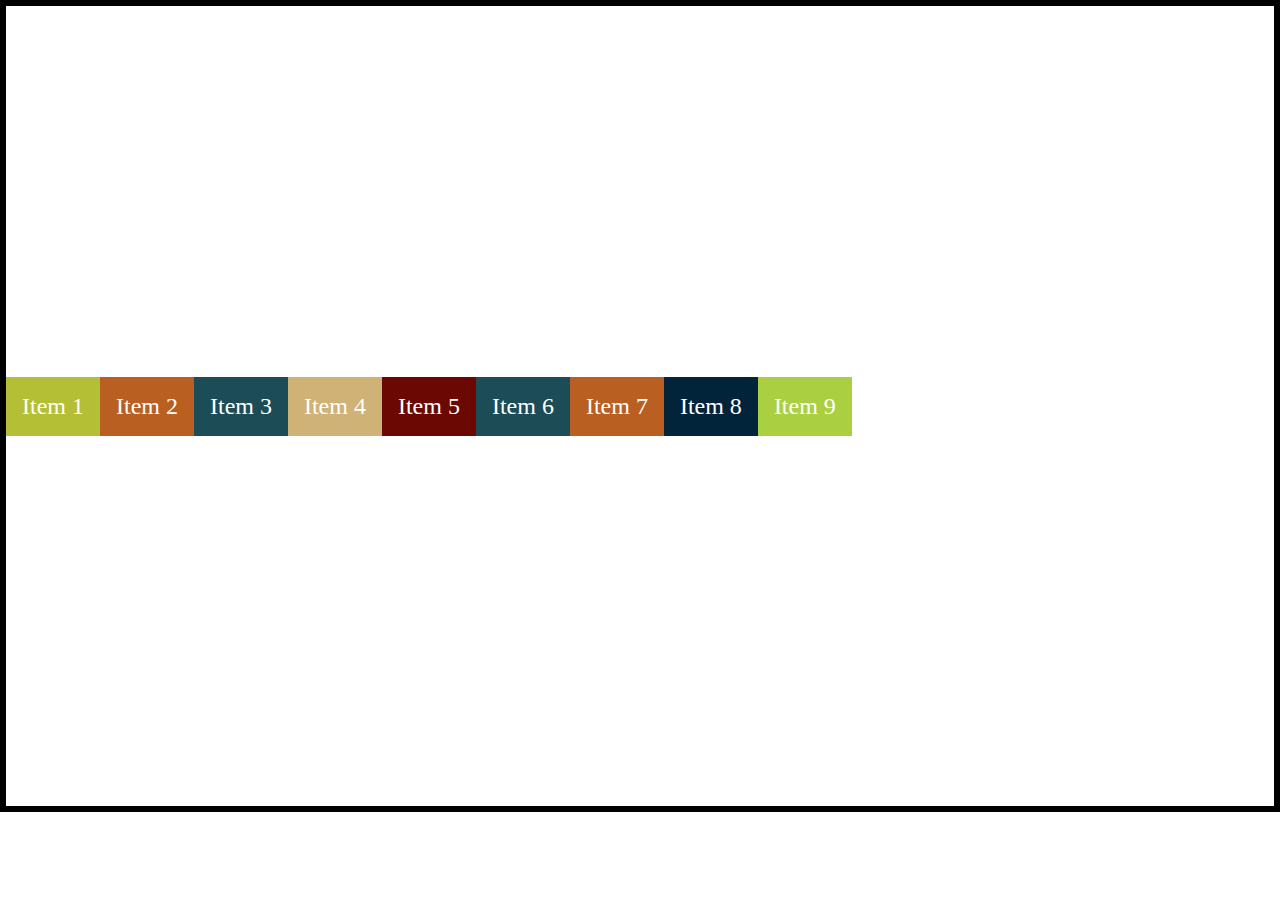
<file: index.html>
<!DOCTYPE html>
<html lang="en">

<head>
    <meta charset="UTF-8">
    <meta http-equiv="X-UA-Compatible" content="IE=edge">
    <meta name="viewport" content="width=device-width, initial-scale=1.0">
    <link rel="stylesheet" href="styles.css">
    <title>Document</title>
</head>

<body>

    <div class="container">
        <div class="flex-item item-1">Item 1</div>
        <div class="flex-item item-2">Item 2</div>
        <div class="flex-item item-3">Item 3</div>
        <div class="flex-item item-4">Item 4</div>
        <div class="flex-item item-5">Item 5</div>
        <div class="flex-item item-6">Item 6</div>
        <div class="flex-item item-7">Item 7</div>
        <div class="flex-item item-8">Item 8</div>
        <div class="flex-item item-9">Item 9</div>
    </div>

</body>

</html>

<!-- flex container properties:
display -> flex,inline-flex
flex-direction
flex-wrap
flex-flow
justify-content
align-items
align-content -->

<!-- flex item properties:
order
flex-grow
flex-shrink
flex-basis
flex
align-self -->
</file>
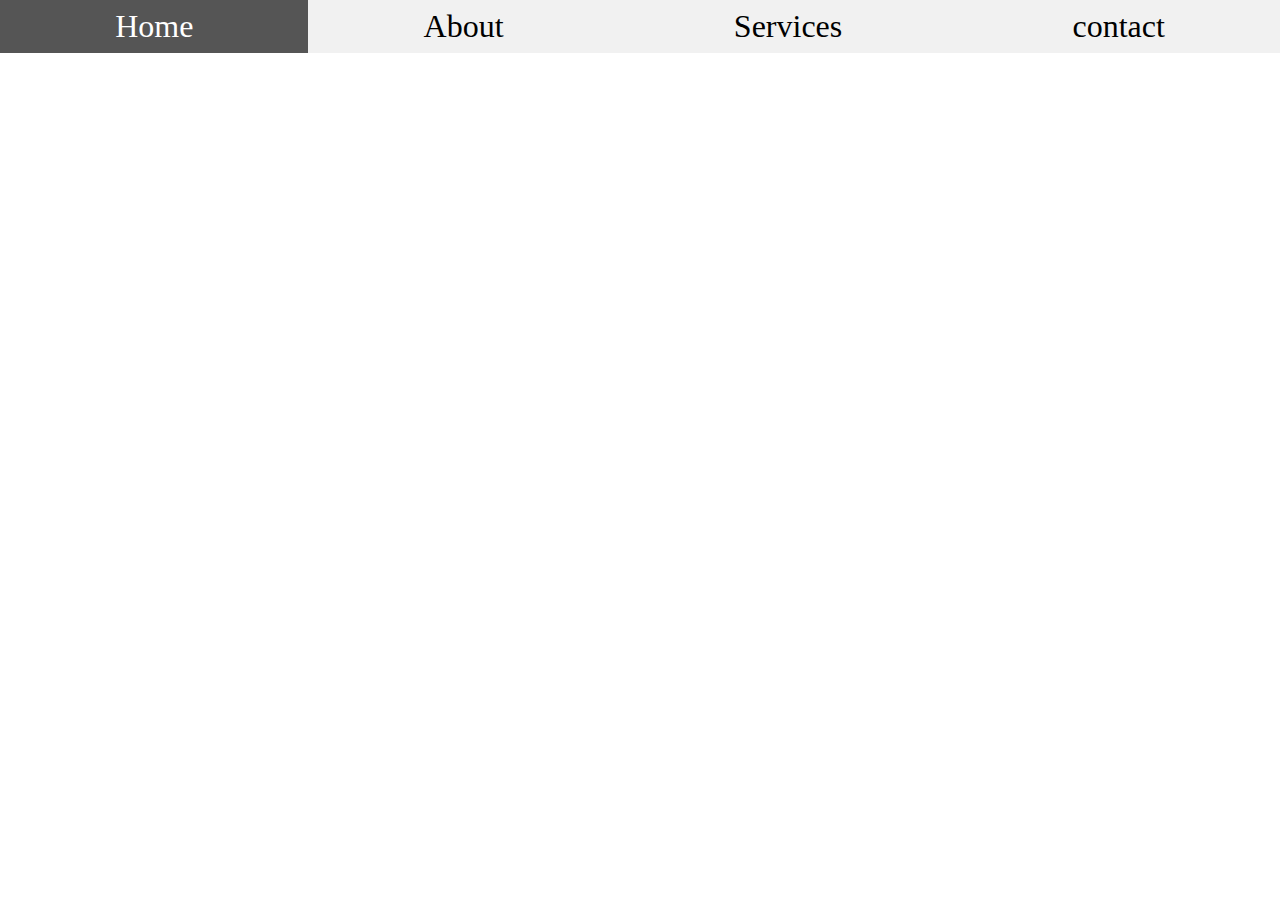
<file: responsive-navbar.html>
<!DOCTYPE html>
<html lang="en">

<head>
    <meta charset="UTF-8">
    <meta http-equiv="X-UA-Compatible" content="IE=edge">
    <meta name="viewport" content="width=device-width, initial-scale=1.0">
    <title>Document</title>
    <link rel="stylesheet" href="navbar.css">
</head>

<body>

    <nav>
        <ul>
            <li>Home</li>
            <li>About</li>
            <li>Services</li>
            <li>contact</li>
        </ul>
    </nav>

</body>

</html>
</file>
<file: styles.css>
body {
    margin: 0;
}
.container {
    border: 6px solid black;
    display: flex;
    flex-flow: row wrap;
    height: 800px;
    align-content: center;
    /* align-content -> we must have multiple row or column */
    /* align-content -> It helps to align a flex container’s lines within it when there is extra space in the cross-axis, similar to how justify-content aligns individual items within the main-axis */
    /* align-items: baseline; */
    /* justify-content: space-evenly;  */
    /* row is default main axes */
    /* justify-content -> to align items on main axes; */
    /* align-item -> to align items perpendicular to main axes or cross axes */
    /* align-items -> baseline : so that the text can sit on a particular baseline */
    /* flex-wrap: wrap; */ 
    /* wrap-reverse */
    /* display: inline-flex; */
    /* flex-direction: column; column-reverse*/
}

.flex-item {
    color: white;
    font-size: 1.5rem;
    padding: 1rem;
    text-align: center;
}

/* all items have order 0 by :default 
if two elements have same width then element which
comes first in html file will come first in the 
container also.
*/

/* flex-grow -> always related to size of
other item in a flex container, 0 by default ,
tells what amount of available space inside 
an container an item should take, a value
of 1 ensure all item will take space evenly*/

/* flex-shrink -> relative to other item in container, 
default value is 1 
setting flex-shrink to 0 prevent shrink to happen
flex-shrink to 4 means that the item will shrink 4 times as much as other items
dictates the shrink factor when the default size of the flex
items is larger than the flex container
*/

/* 
flex-grow and flex-shrink are applied over flex-basis
default value is auto and it can accept number also like 200px, 400px etc
if the flex-grow is 1 and flex-basis is 200px and there is remaining space in 
the container then 200px will become 200 + remaining width
flex-basis -> set the initail size of a flex-item in pixel, percent or relative units
default value is auto
*/

/* 
flex -> flex-grow flex-shrink flex-basis
defafult -> 0 1 auto
*/

/* 
align-self -> default is auto (which means that it must be computed or inherited from align items 
from the parent flex container)
default align item is set to strech
align-self writes over align-items
align items indivisually
flex-start flex-end center and stretch auto
*/

.item-1 {
    background-color: #B4BF35;
    /* padding: 3rem; */
}
.item-2 {
    background-color: #B95F21;
    /* padding: 5rem; */
}
.item-3 {
    background-color: #1C4C56;
    /* font-size: 4rem; */
}
.item-4 {
    background-color: #CfB276;
}
.item-5 {
    background-color: #6B0803;
}
.item-6 {
    background-color: #1C4C56;
}
.item-7 {
    background-color: #B95F21;
}
.item-8 {
    background-color: #01243A;
}
.item-9 {
    background-color: #AAD041;
}
</file>
<file: navbar.css>
body {
    margin: 0%;
}

nav {
    font-size: 2rem;
    background-color: #f1f1f1;
}

nav ul {
    list-style-type: none;
    margin: 0;
    padding: 0;
    display: flex;
    /* justify-content: space-around; */
}

nav ul li {
    cursor: pointer;
    padding: 0.5rem;
    flex: auto;
    text-align: center;
}

nav ul li:hover {
    background-color: #555;
    color: white;
}

@media all and (max-width: 400px) {
    nav ul {
        flex-direction: column;
    }
    /* nav ul li {
        text-align: center;
    } */
}

/* auto. The item is sized according to its
 width and height properties, but grows to
  absorb any extra free space in the flex 
  container, and shrinks to its minimum 
  size to fit the container. This is equivalent
   to setting " flex: 1 1 auto ". none. The item
    is sized according to its width and height properties */
</file>
